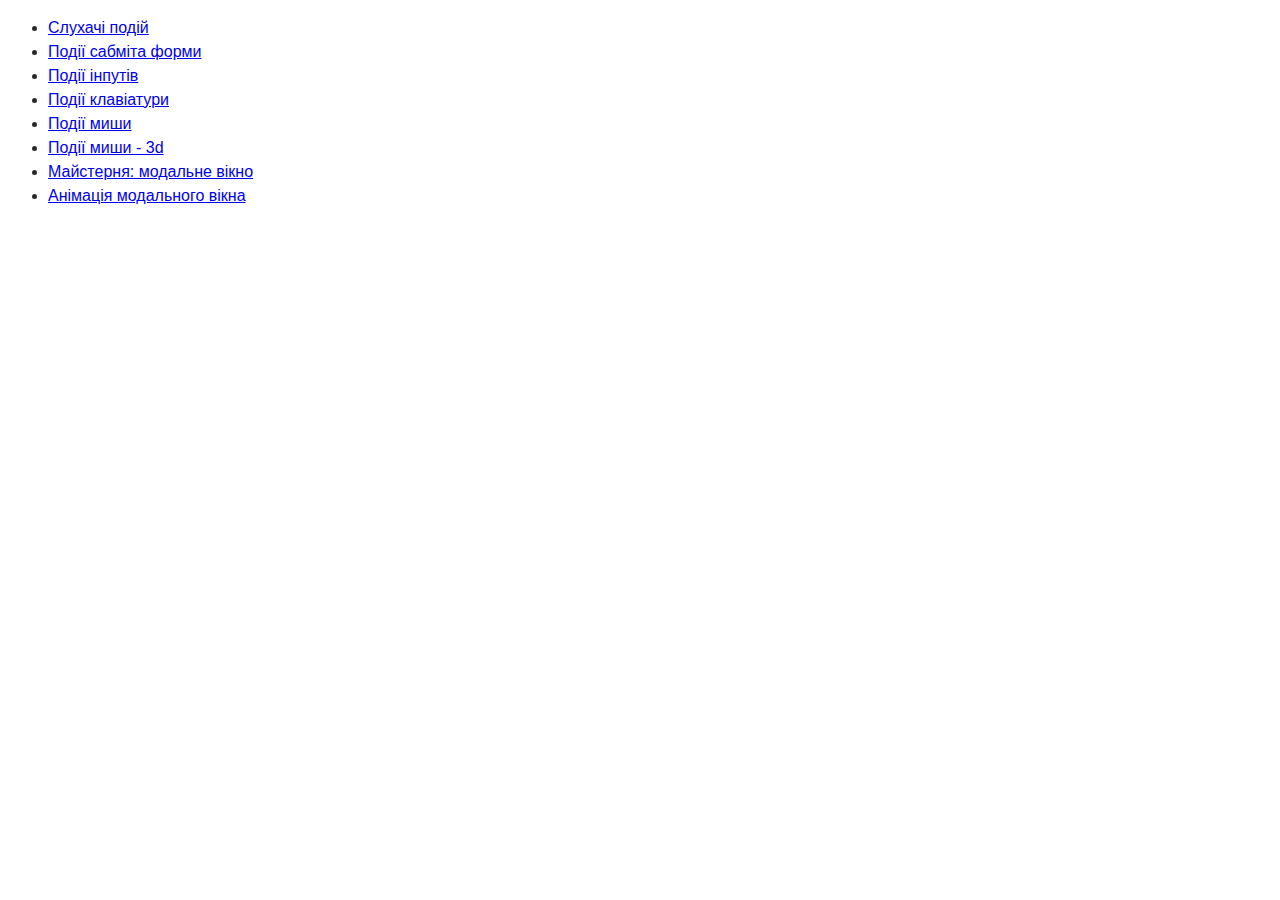
<file: index.html>
<!DOCTYPE html>
<html lang="en">
  <head>
    <meta charset="UTF-8" />
    <meta name="viewport" content="width=device-width, initial-scale=1.0" />
    <title>События</title>
    <link rel="stylesheet" href="./css/styles.css" />
  </head>
  <body>
    <ul>
      <li><a href="./01-event-listeners.html">Слухачі подій</a></li>
      <li><a href="./02-forms.html">Події сабміта форми</a></li>
      <li><a href="./03-input-events.html">Події інпутів</a></li>
      <li><a href="./04-keyboard-events.html">Події клавіатури</a></li>
      <li><a href="./05-mouse-events.html">Події миши</a></li>
      <li><a href="./05.1-3d.html">Події миши - 3d</a></li>
      <li><a href="./06-modal.html">Майстерня: модальне вікно</a></li>
      <li><a href="./animate_modal.html">Анімація модального вікна</a></li>
    </ul>
  </body>
</html>
</file>
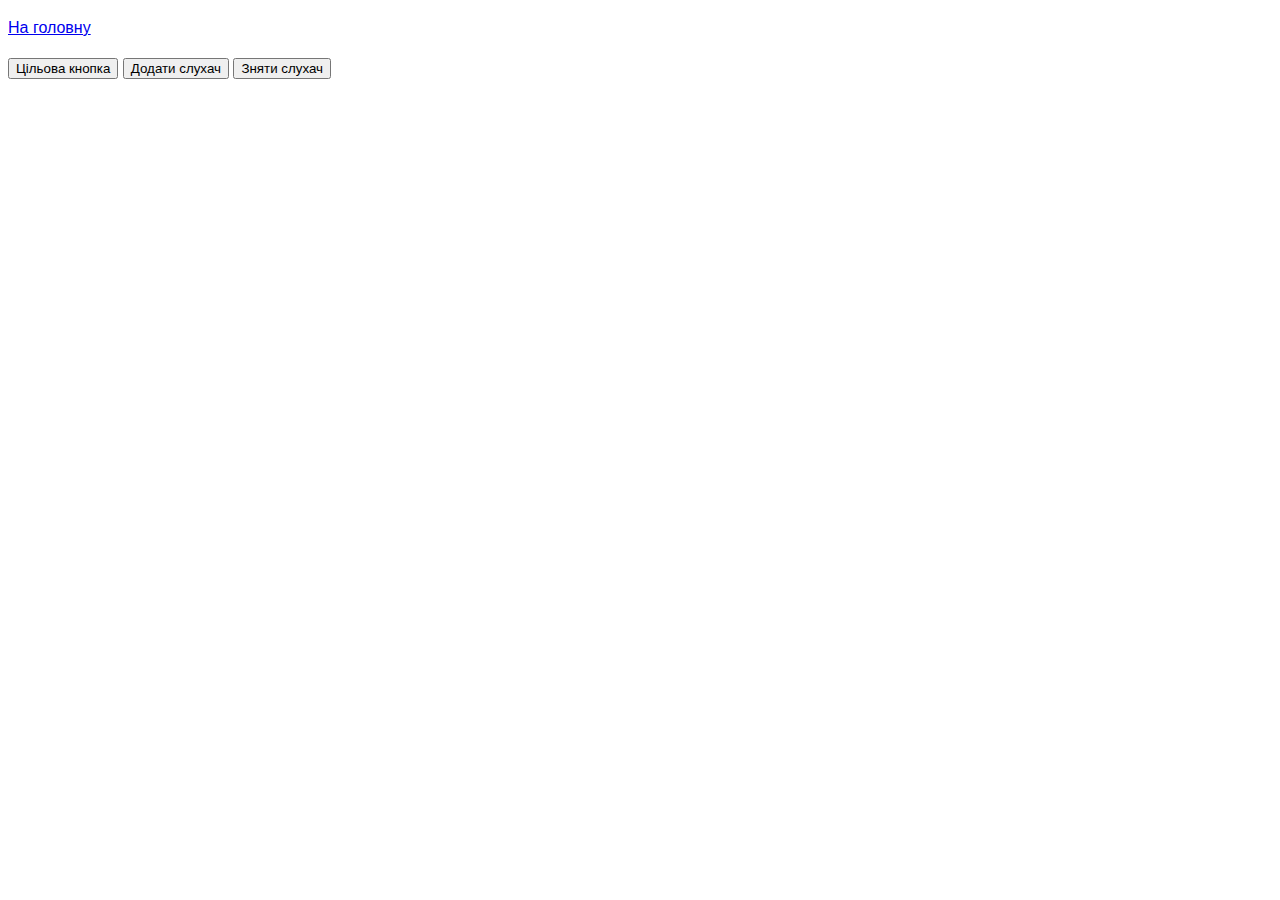
<file: 01-event-listeners.html>
<!DOCTYPE html>
<html lang="en">
  <head>
    <meta charset="UTF-8" />
    <meta name="viewport" content="width=device-width, initial-scale=1.0" />
    <meta http-equiv="X-UA-Compatible" content="ie=edge" />
    <title>Слухачі подій</title>
    <link rel="stylesheet" href="./css/styles.css" />
  </head>
  <body>
    <p><a href="/">На головну</a></p>

    <button type="button" class="js-target-btn">Цільова кнопка</button>
    <button type="button" class="js-add-listener">Додати слухач</button>
    <button type="button" class="js-remove-listener">Зняти слухач</button>

    <script src="./js/01-event-listeners.js" type="module"></script>
  </body>
</html>

<!-- У JavaScript обробник подій (event handler) та слухач подій (event listener) виконують схожу функцію, а саме обробку подій, що відбуваються в браузері.

Однак, різниця полягає в тому, що обробники подій встановлюються безпосередньо на елемент, що має обробляти події, за допомогою атрибута HTML, наприклад: onclick="functionName()". Такий спосіб був популярний у старих версіях JavaScript і HTML, проте не рекомендується використовувати зараз.

З іншого боку, слухачі подій дозволяють додати обробку подій до будь-якого елемента на сторінці за допомогою методу addEventListener(). Цей метод приймає два аргументи: ім'я події, яку потрібно обробити, і функцію, яка буде викликана при виникненні цієї події. Слухачі подій є більш гнучким і більш рекомендованим способом обробки подій в сучасних версіях JavaScript та HTML. -->
</file>
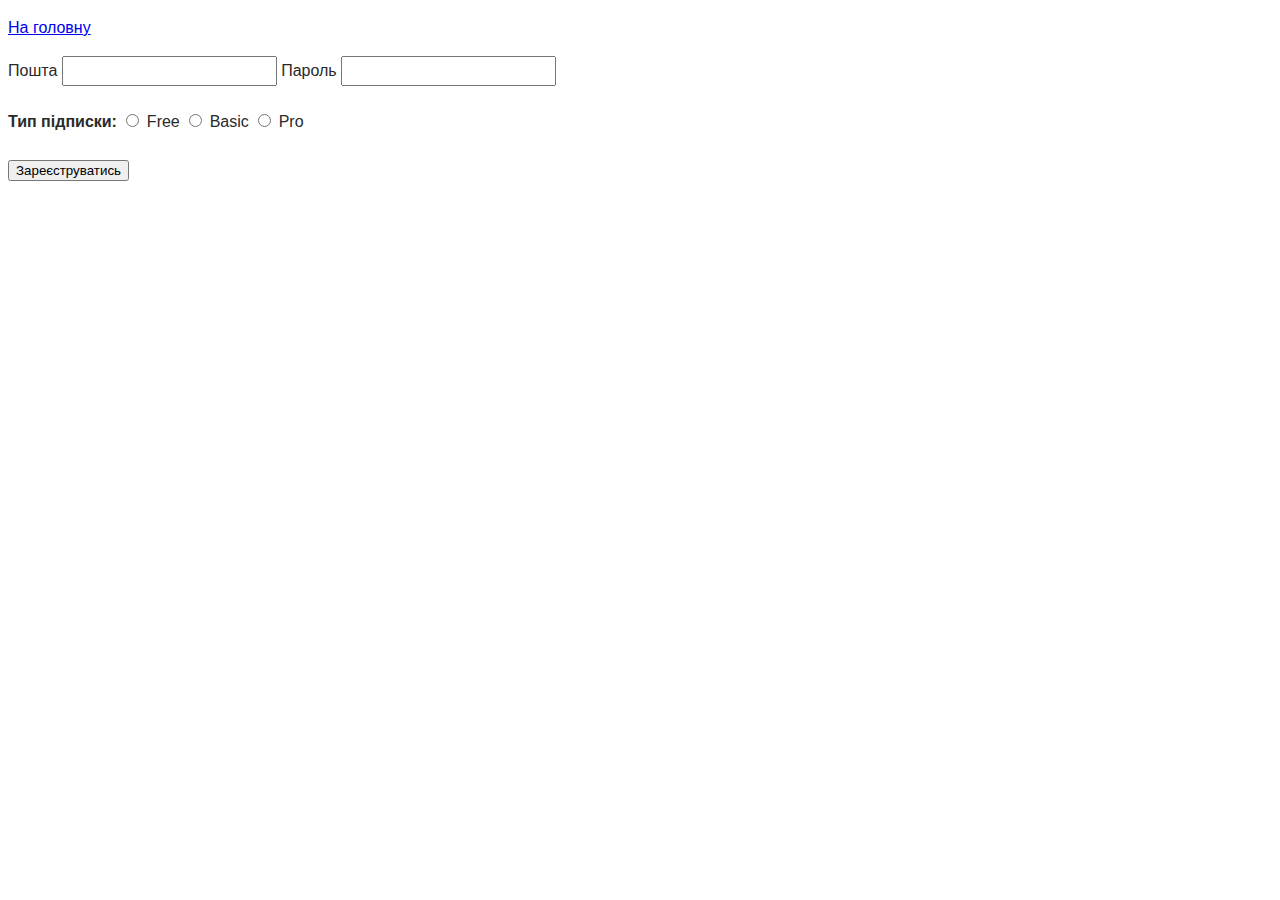
<file: 02-forms.html>
<!DOCTYPE html>
<html lang="en">
  <head>
    <meta charset="UTF-8" />
    <meta name="viewport" content="width=device-width, initial-scale=1.0" />
    <meta http-equiv="X-UA-Compatible" content="ie=edge" />
    <title>Подія сабміта форми</title>
    <link rel="stylesheet" href="./css/styles.css" />
  </head>
  <body>
    <p><a href="/">На головну</a></p>

    <!-- Подія сабміта форми -->
    <form class="js-register-form" autocomplete="off">
      <div role="group">
        <label>
          Пошта
          <input type="email" name="email" />
        </label>
        <label>
          Пароль
          <input name="password" type="password" />
        </label>
      </div>

      <br />
      <div role="group">
        <b>Тип підписки:</b>
        <label>
          <input type="radio" name="subscription" value="free" />
          Free
        </label>
        <label>
          <input type="radio" name="subscription" value="basic" />
          Basic
        </label>
        <label>
          <input type="radio" name="subscription" value="pro" />
          Pro
        </label>
      </div>

      <br />
      <button type="submit">Зареєструватись</button>
    </form>

    <script src="./js/02-forms.js" type="module"></script>
  </body>
</html>
</file>
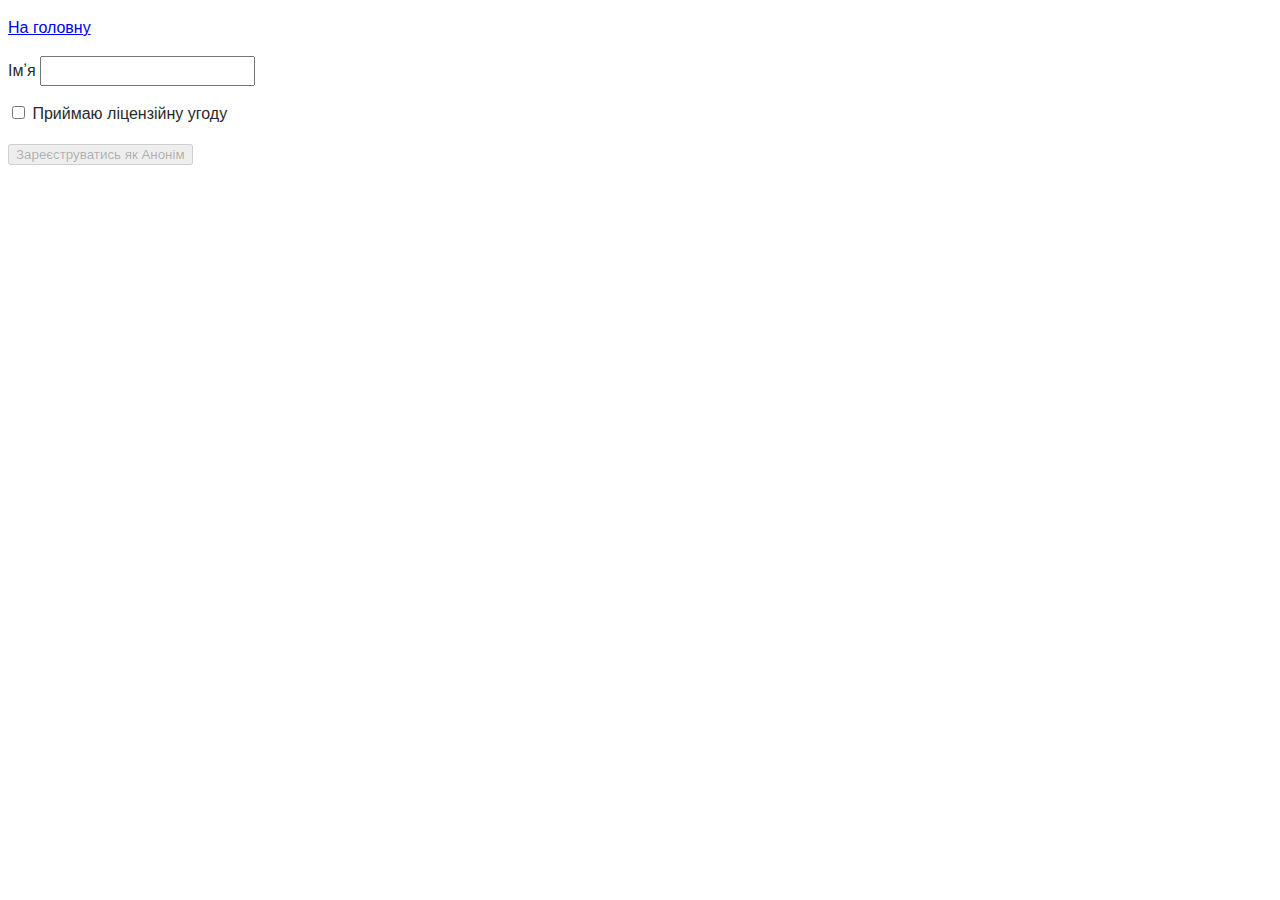
<file: 03-input-events.html>
<!DOCTYPE html>
<html lang="en">
  <head>
    <meta charset="UTF-8" />
    <meta name="viewport" content="width=device-width, initial-scale=1.0" />
    <meta http-equiv="X-UA-Compatible" content="ie=edge" />
    <title>Події інпутів</title>
    <link rel="stylesheet" href="./css/styles.css" />
  </head>
  <body>
    <p><a href="/">На головну</a></p>

    <!-- <form action="" autocomplete="off"> -->
    <label>
      Імʼя
      <input type="text" class="js-input" />
    </label>

    <p>
      <label>
        <input type="checkbox" class="js-license" />
        Приймаю ліцензійну угоду
      </label>
    </p>

    <button type="submit" disabled class="js-button">
      Зареєструватись як <span>Анонім</span>
    </button>
    <!-- </form> -->

    <script src="./js/03-input-events.js" type="module"></script>
  </body>
</html>
</file>
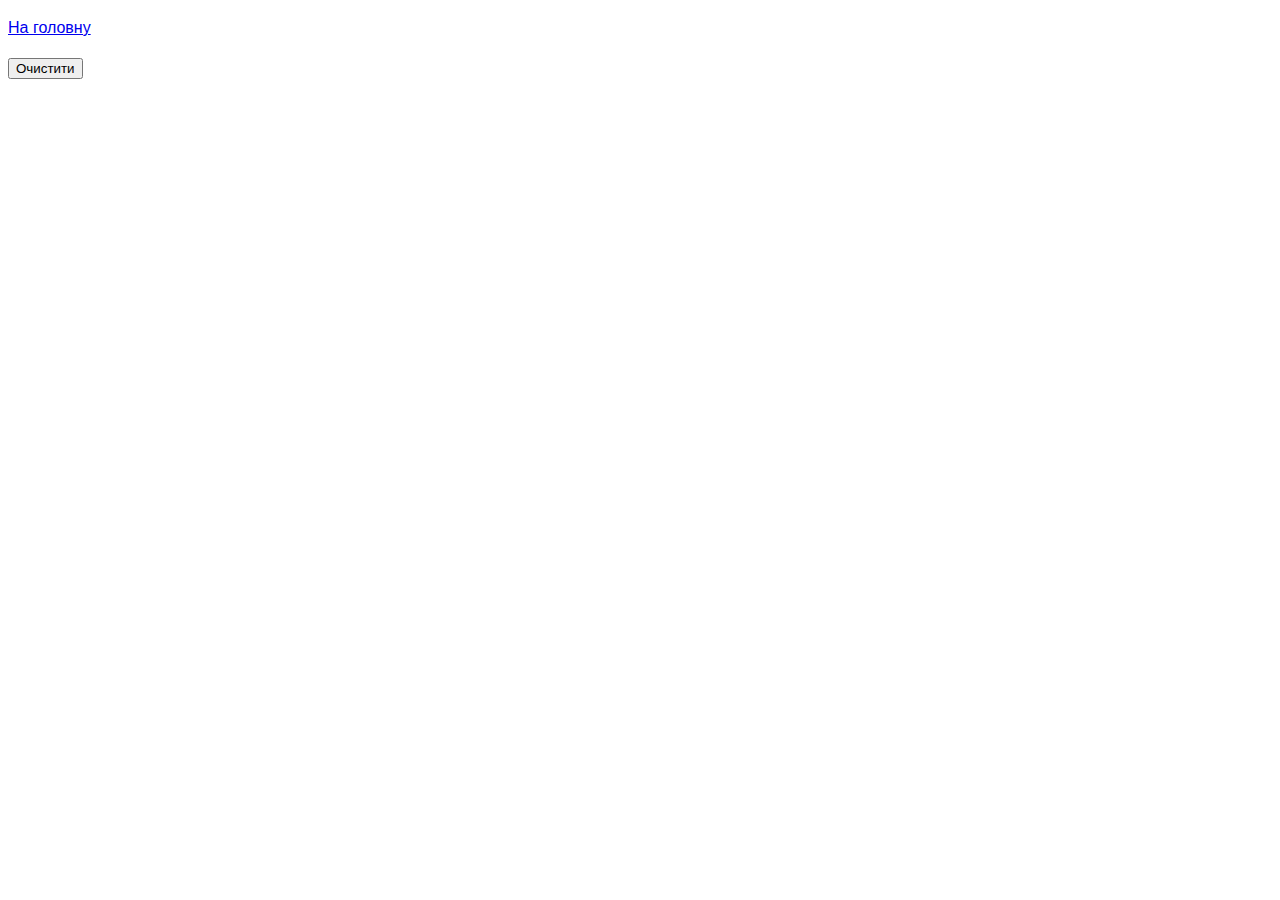
<file: 04-keyboard-events.html>
<!DOCTYPE html>
<html lang="en">
  <head>
    <meta charset="UTF-8" />
    <meta name="viewport" content="width=device-width, initial-scale=1.0" />
    <meta http-equiv="X-UA-Compatible" content="ie=edge" />
    <title>Події клавіатури</title>
    <link rel="stylesheet" href="./css/styles.css" />
    <style>
      .output {
        font-size: 24px;
      }
    </style>
  </head>
  <body>
    <p><a href="/">На головну</a></p>

    <button class="js-clear">Очистити</button>
    <p class="output js-output"></p>

    <script src="./js/04-keyboard-events.js" type="module"></script>
  </body>
</html>
</file>
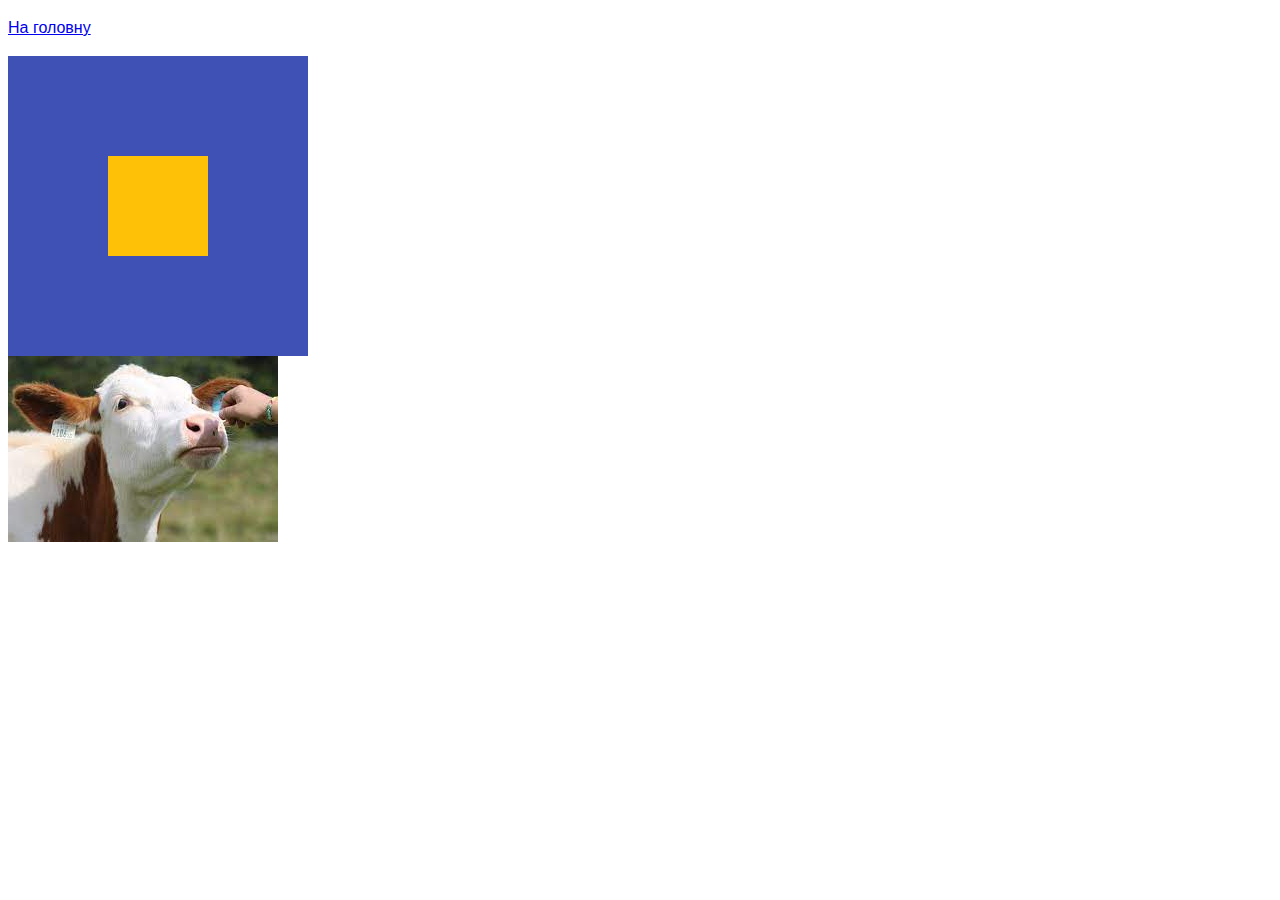
<file: 05-mouse-events.html>
<!DOCTYPE html>
<html lang="en">
  <head>
    <meta charset="UTF-8" />
    <meta name="viewport" content="width=device-width, initial-scale=1.0" />
    <meta http-equiv="X-UA-Compatible" content="ie=edge" />
    <title>Події миши</title>
    <link rel="stylesheet" href="./css/styles.css" />
    <style>
      .box {
        display: flex;
        align-items: center;
        justify-content: center;
        width: 300px;
        height: 300px;
        background-color: #3f51b5;
        transition: background-color 200ms ease-in;
      }

      .box--active {
        background-color: #009688;
      }

      .inner-box {
        width: 100px;
        height: 100px;
        background-color: #ffc107;
      }
      .animate-rotate {
        border-radius: 50%;
      }
    </style>
  </head>
  <body>
    <p><a href="/">На головну</a></p>

    <div class="box js-box">
      <div class="inner-box"></div>
    </div>
    <img
      class="img-rotate"
      src="[data-uri]"
      alt=""
    />
    <script src="./js/05-mouse-events.js" type="module"></script>
  </body>
</html>
</file>
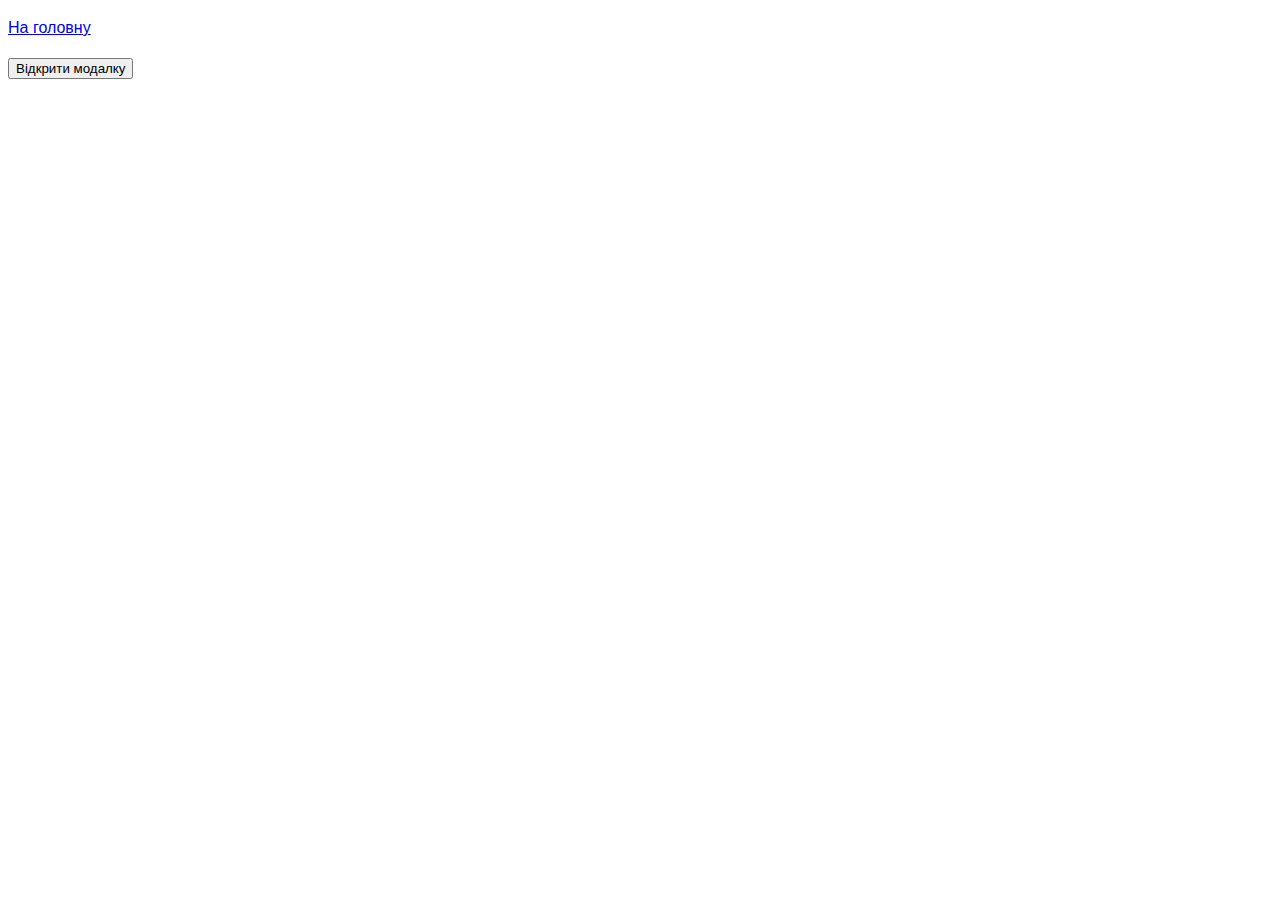
<file: 06-modal.html>
<!DOCTYPE html>
<html lang="en">
  <head>
    <meta charset="UTF-8" />
    <meta name="viewport" content="width=device-width, initial-scale=1.0" />
    <meta http-equiv="X-UA-Compatible" content="ie=edge" />
    <title>Майстерня: модальне вікно</title>
    <link rel="stylesheet" href="./css/styles.css" />
    <link rel="stylesheet" href="./css/modal.css" />
  </head>
  <body>
    <p><a href="/">На головну</a></p>

    <button class="button" data-action="open-modal">Відкрити модалку</button>

    <div class="backdrop js-backdrop">
      <div class="modal">
        <h2>Modal window</h2>
        <p>
          In user interface design for computer applications, a modal window is
          a graphical control element subordinate to an application's main
          window. It creates a mode that disables the main window but keeps it
          visible, with the modal window as a child window in front of it. Users
          must interact with the modal window before they can return to the
          parent application. This avoids interrupting the workflow on the main
          window. Modal windows are sometimes called heavy windows or modal
          dialogs because they often display a dialog box.
        </p>
        <button type="button" class="button" data-action="close-modal">
          Закрыть
        </button>
      </div>
    </div>

    <script src="./js/06-modal.js" type="module"></script>
  </body>
</html>
</file>
<file: css/styles.css>
*,
*::before,
*::after {
  box-sizing: border-box;
}

body {
  font-family: 'Helvetica Neue', -apple-system, BlinkMacSystemFont, 'Segoe UI',
    Roboto, Oxygen, Ubuntu, Cantarell, 'Open Sans', sans-serif;
  line-height: 1.5;
  color: #2a2a2a;
}

button,
label {
  cursor: pointer;
}

input {
  font: inherit;
}

.section {
  padding-top: 40px;
  padding-bottom: 40px;
}
</file>
<file: css/modal.css>
body.show-modal .backdrop {
  opacity: 1;
  visibility: visible;
  pointer-events: initial;
}

body.show-modal .modal {
  transform: scale(1);
}

.backdrop {
  display: flex;
  justify-content: center;
  align-items: center;
  position: fixed;
  top: 0;
  left: 0;
  width: 100vw;
  height: 100vh;
  background-color: rgba(0, 0, 0, 0.3);
  z-index: 999;

  pointer-events: none;
  opacity: 0;
  visibility: hidden;
  transition: opacity 200ms ease-in-out, visibility 200ms ease-in-out;
}

.modal {
  padding: 24px;
  border-radius: 4px;
  max-width: 640px;
  width: 100%;
  min-height: 320px;
  background-color: #fff;
  box-shadow: 0px 1px 3px 0px rgba(0, 0, 0, 0.2),
    0px 1px 1px 0px rgba(0, 0, 0, 0.14), 0px 2px 1px -1px rgba(0, 0, 0, 0.12);

  transform: scale(1.1);
  transition: transform 200ms ease-in-out;
}

/* newModal */
.formBox {
  display: flex;
  flex-direction: column;
  display: flex;
  justify-content: space-around;
}
.formBox label {
  margin-bottom: 20px;
  display: flex;
  justify-content: space-between;
}
.formBox label:nth-child(4) {
  justify-content: flex-start;
}
.formBox input {
  border-radius: 5px;
  border: none;
  background-color: aliceblue;
}
.btnBox {
  display: flex;
  align-items: center;
  justify-content: space-around;
  margin-top: 10vh;
}
.js-send {
  background-color: green;
  color: white;
  padding: 10px 15px;
  border-radius: 8px;
  border: none;
}
.js-close {
  background-color: rgb(244, 33, 13);
  color: white;
  padding: 10px 15px;
  border-radius: 8px;
  border: none;
}
.checkbox {
  display: flex;
  align-items: center;
  font-size: 12px;
}
.checkbox input {
  margin-right: 10px;
}
</file>
